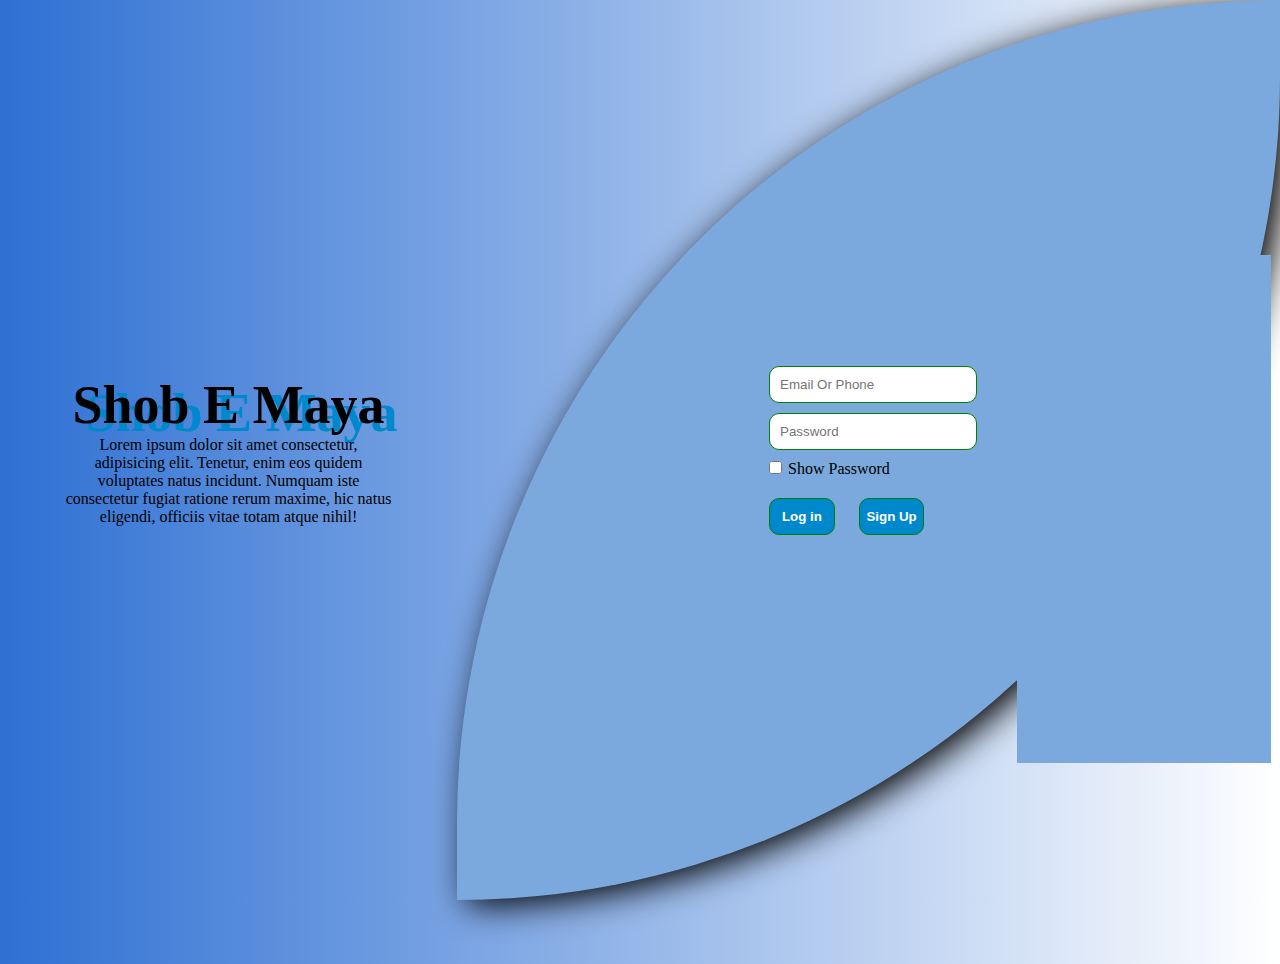
<file: index.html>
<!DOCTYPE html>
<html lang="en">
<head>
    <meta charset="UTF-8">
    <meta name="viewport" content="width=device-width, initial-scale=1.0">
    <title>Shob E Maya</title>
    <link rel="stylesheet" href="style.css">
</head>
<body>

    <div id="intro">
        <h1 id="sitename"> Shob E Maya</h1>
        <p> Lorem ipsum dolor sit amet consectetur, adipisicing elit. Tenetur, enim eos quidem voluptates natus incidunt. Numquam iste consectetur fugiat ratione rerum maxime, hic natus eligendi, officiis vitae totam atque nihil!</p>
    </div>

    <div id="form">
        <form action="dashboard.html" method="get">
            <input type="email" id="email" placeholder="Email Or Phone" autocomplete="on" required>
            <input type="password" id="password" placeholder="Password" required> 
            <div id="showpass"><input type="checkbox" name="" id="toogle" onclick="showhide()">Show Password</div>
            <input type="submit" value="Log in" id="login" onclick="loginnow()">
            <input type="button" value="Sign Up" id="signup" onclick='window.location.href = "create.html"'>
        </form>
    </div>

    <script>
        var x = document.getElementById("toogle");
        var y = document.getElementById("password")

        function showhide(){

            if(x.checked)
                y.type = "text";
            else
                y.type = "password"
            }

        function loginnow(){
            // window.location.href = "dashboard.html";
            
        }
        
        document.getElementById("password").addEventListener("click",showhide());
        // document.getElementById("details").reset();


    </script>
    
</body>
</html>
</file>
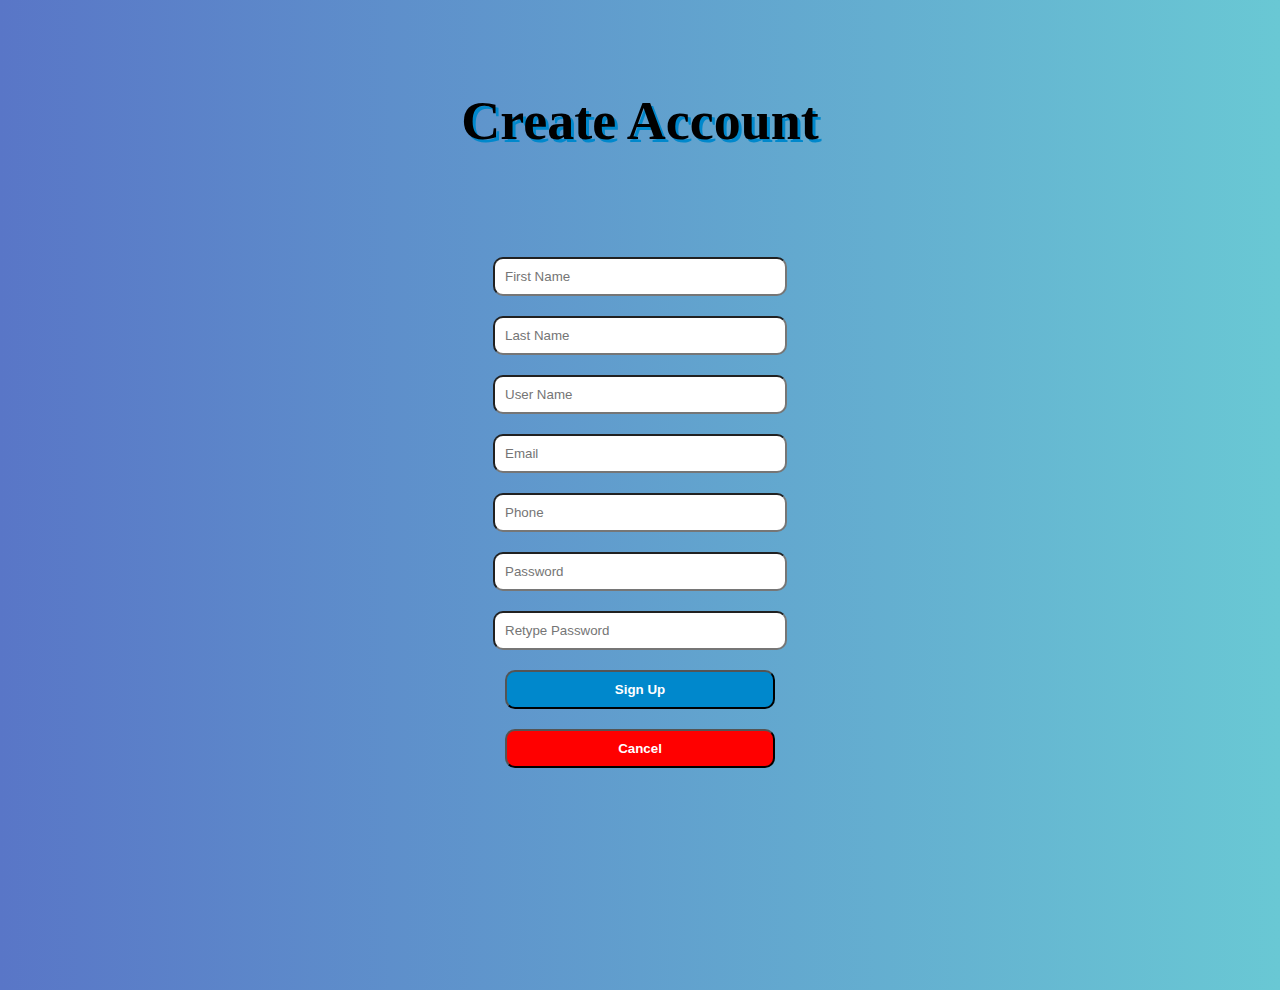
<file: create.html>
<!DOCTYPE html>
<html lang="en">
<head>
    <meta charset="UTF-8">
    <meta name="viewport" content="width=device-width, initial-scale=1.0">
    <title>Account Creation</title>
    <link rel="stylesheet" href="createStyle.css">
</head>
<body>
    <h1> Create Account </h1>

    <div>
        <form action="" method="" id="details">
            <input type="text" id="fname" placeholder="First Name" autocomplete="on" required>
            <input type="text" id="lname" placeholder="Last Name" autocomplete="on" required>
            <input type="text" id="uname" placeholder="User Name" autocomplete="on" required>
            <input type="email" id="email" placeholder="Email" autocomplete="on" required>
            <input type="tel" id="phone" placeholder="Phone" autocomplete="on" required>
            <input type="password" id="pass" placeholder="Password" autocomplete="off" required>
            <input type="password" id="repass" placeholder="Retype Password" autocomplete="off" required>
            <input type="button" value="Sign Up" id="signup">
            <input type="button" value="Cancel" id="cancel" onclick="window.history.back() ">
        </form>
    </div>

    <script>
        // document.getElementById("details").reset();
    </script>
</body>
</html>
</file>
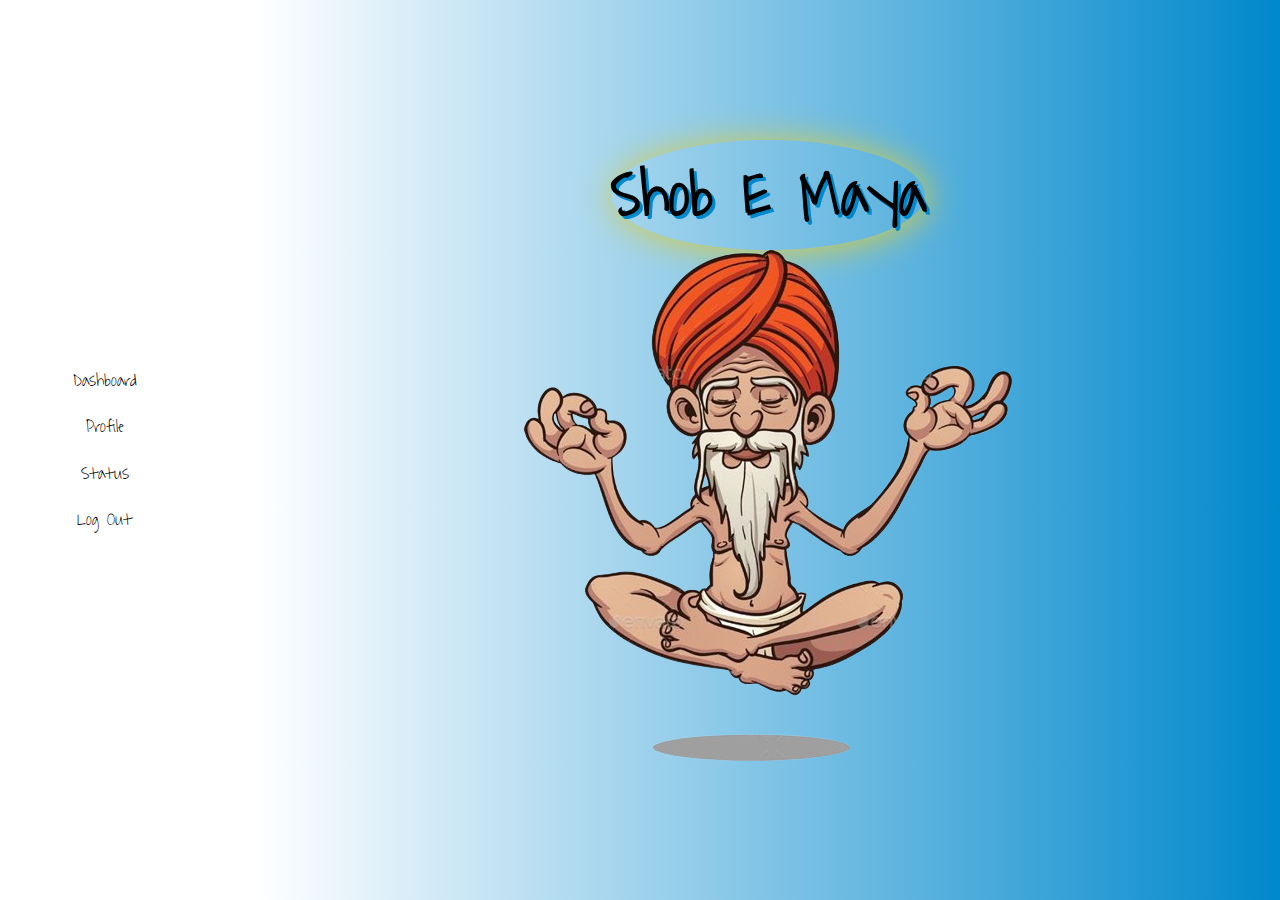
<file: dashboard.html>
<!DOCTYPE html>
<html lang="en">
<head>
    <meta charset="UTF-8">
    <meta name="viewport" content="width=device-width, initial-scale=1.0">
    <title>Dashboard</title>
    <link rel="preconnect" href="https://fonts.googleapis.com">
    <link rel="preconnect" href="https://fonts.gstatic.com" crossorigin>
    <link href="https://fonts.googleapis.com/css2?family=Waiting+for+the+Sunrise&display=swap" rel="stylesheet">
    <link rel="stylesheet" href="dashstyle.css">
</head>
<body>
    <div id = "menu">
        <button> Dashboard </button>
        <button> Profile </button>
        <button> Status </button>
        <button onclick="window.history.back()"> Log Out</button>
    </div>

    <div id="details">

        <h1> Shob E Maya</h1>

        <img src="maya.png" alt="ShobEMaya" id="maya">

    </div>
    
</body>
</html>
</file>
<file: style.css>
*{
    padding: 0;
    margin: 0;
}

body{
    background: linear-gradient(90deg,#2e70d3,white);		
    max-height: 100vh;
    display: flex;
    align-items: center;
    overflow: hidden;
}

#intro{
    height: 100vh;
    width: 40vw;
    display: flex;
    flex-direction: column;
    align-items: center;
    justify-content: center;
    padding: 5%;
    text-align: center;    
}

#sitename{
    font-size: 6vh;
    text-shadow: 13px 8px #0088cc;
}


#form{
    display: flex;
    align-items: center;
    justify-content: center;
    height: 100vh;
    width: 100%;
    border-top-left-radius: 100vw;
    border-bottom-right-radius:100vw ;
    box-shadow: 10px 5px 34px;
    background-color: rgb(124, 169, 221);
}

div form > *{
    border: 1px solid green;
    display: block;
    padding: 10px;
    margin: 10px;
    border-radius: 10px;
    width: 85%;
}

#showpass{
    padding: 0px;
    border: none;
}

#toogle{
    margin-right: 6px ;
}


#login,#signup{
    display: inline;
    width: 30%;
    padding: 10px 0px;
    color: white;
    background-color: #0088cc ;
    font-weight: bold;
}

div input:hover{
    box-shadow: 1px 2px 8px;
}

#login:hover,#signup:hover{
    box-shadow: 1px 2px 14px rgb(42, 116, 226);
}
</file>
<file: createStyle.css>
*{
    padding: 0px;
    margin: 0px;
}

body{
    background: linear-gradient(90deg,rgb(89, 118, 199),rgb(105, 200, 212));
    height: 100vh;
    overflow: hidden;
}

h1{
    text-align: center;
    margin-top: 10vh;
    font-size: 6vh;
    text-shadow: 3px 3px #0088cc;
}

form{
    height: 80vh;
    display: flex;
    flex-direction: column;
    align-items: center;
    justify-content: center;
}

form input{
    padding: 10px;
    margin: 10px;
    border-radius: 10px;
    width: 30vh;
}

#signup,#cancel{
    background: #0088cc;
    font-weight: bold;
    color: white;
}

#signup:hover{
    box-shadow: 1px 2px 24px;
}

#cancel{
    background: red;
}

#cancel:hover{
    box-shadow: 1px 2px 24px red;
}

div input:hover{
    box-shadow: 1px 2px 8px ;
}
</file>
<file: dashstyle.css>
*{
    padding: 0;
    margin: 0;
}

body{
    display: flex;
    align-items: center;
    height: 100vh;
    overflow: hidden;
}

#menu{
    height: 50%;
    width: 20%;
    display: flex;
    flex-direction: column;
    justify-content: center;
}

#menu > *{
    padding: 2%;
    margin : 1%;
    background: none;
    border: none;
    font-family: "Waiting for the Sunrise", cursive;
    font-size: large;
    width: 80%;

}

#menu > *:hover{
    background: #0088cc;
    border-radius: 10px;
    color: white;
    font-weight: bold;
    box-shadow: 1px 2px 24px rgb(54, 106, 202);
    font-size: x-large;
}

#details{
    height: 100vh;
    width: 80%;
    background: linear-gradient(90deg,white,#0088cc);
    display: flex;
    flex-direction: column;
    align-items: center;
    justify-content: center;
}

h1{
    text-align: center;
    font-size: 5vw;
    text-shadow: 3px 3px #0088cc;
    font-family: "Waiting for the Sunrise", cursive;
    animation: rad 3s linear infinite,glow 0.6s ease-in-out infinite alternate,glowt 0.5s ease-in-out infinite alternate;
    box-shadow: 2px 2px 34px rgb(212, 203, 69);
    border-radius: 50%;
    white-space: nowrap;
}

#maya{
    animation: up-down 3s linear infinite;
    position: relative;
    max-width: 50vw;
    max-height: 50vw;
}

@keyframes up-down{
    0% {top:0px;}
    24% {top:20px;}
    50% {top:50px;}
    74% {top:20px;}
    100% {top:0px}
  }

/* @keyframes typing{
    0%{width: 0%;}
    20%{width: 30%;}
    50%{width: 70%;}
    80%{width: 30%;}
    100%{width: 0%;}
} */

@keyframes rad{
    0%{padding: 0px 0px;}
   20%{padding: 0px 30px;}
   50%{padding: 0px 70px;}
   80%{padding: 0px 30px;}
  100%{padding: 0px 0px;}
}

@keyframes glow{
    from{
        box-shadow: 13px 8px 10px #0088cc,13px 8px 20px #0088cc,13px 8px 30px #0088cc;
    }
    to{
        box-shadow: 8px 8px 20px rgb(238, 238, 238), 13px 8px 30px #0088cc,13px 8px 40px cyan;
    }
}

@keyframes glowt{
    from{
        text-shadow: 13px 8px 10px #0088cc,13px 8px 20px #0088cc,13px 8px 30px #0088cc;
    }
    to{
        text-shadow: 8px 8px 20px rgb(238, 238, 238), 13px 8px 30px #0088cc,13px 8px 40px cyan;
    }
}
</file>
